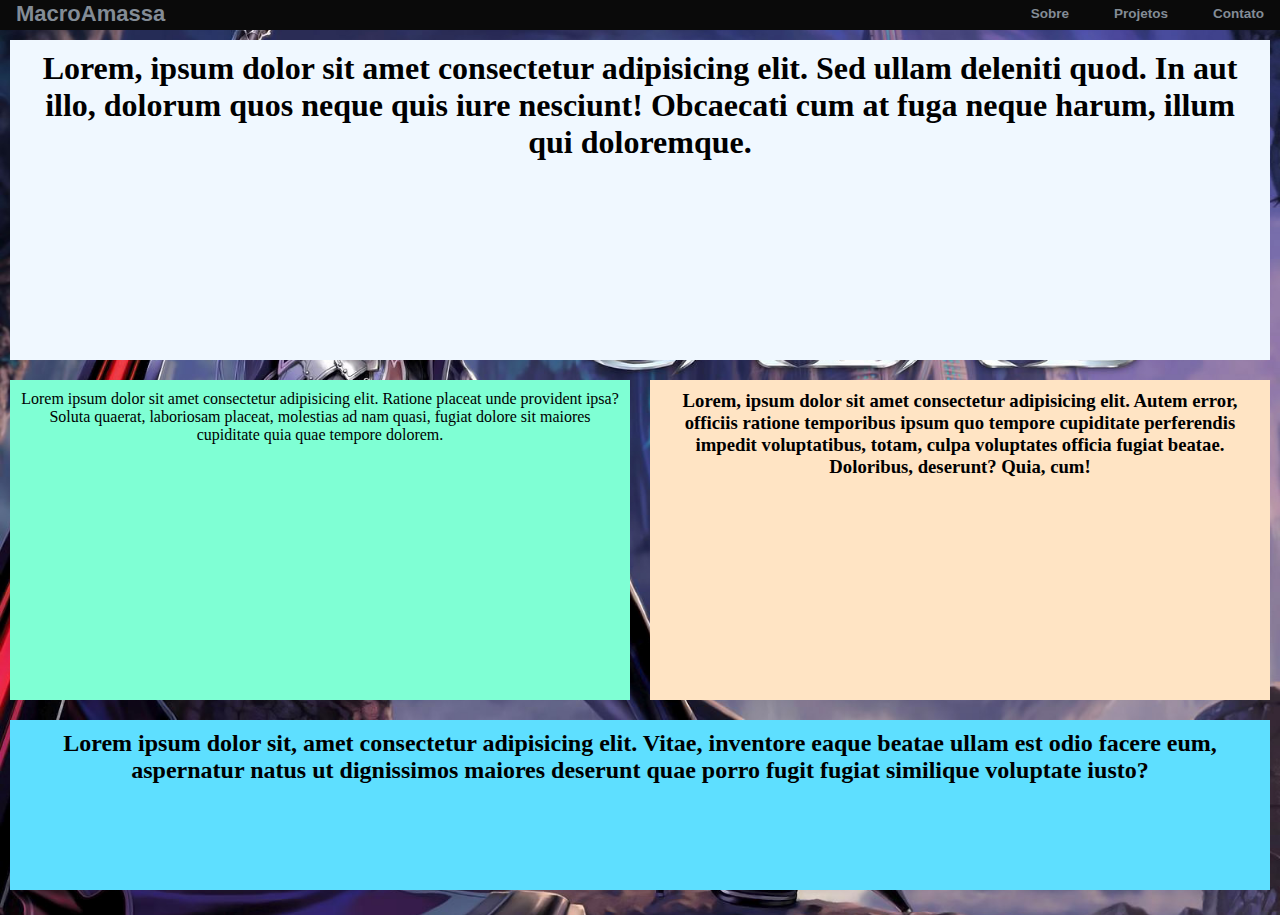
<file: DesafioNavBar/index.html>
<!DOCTYPE html>
<html lang="pt-br">
<head>
    <meta charset="UTF-8">
    <meta name="viewport" content="width=device-width, initial-scale=1.0">
    <title>Document</title>
    <link rel="stylesheet" href="style.css"/>
    <script defer src="app.js"></script>
</head>
<body>
    <header class="header">
        <nav class="nav">
            <a href="/" class="logo"><h1>MacroAmassa</h1></a>
            <button class="hamburger"></button>
            <ul class="nav-list">
            <li><a href="#"><h2>Sobre</h2></a></li>
            <li><a href="#"><h2>Projetos</h2></a></li>
            <li><a href="#"><h2>Contato</h2></a></li>
            </ul> 
        </nav>
    </header>
    <div class="wrapper">
        
        <div class="main">
            <p><h1>Lorem, ipsum dolor sit amet consectetur adipisicing elit. Sed ullam deleniti quod. In aut illo, dolorum quos neque quis iure nesciunt! Obcaecati cum at fuga neque harum, illum qui doloremque.</h1></p>
        </div>
        <div class="side side1">
            Lorem ipsum dolor sit amet consectetur adipisicing elit. Ratione placeat unde provident ipsa? Soluta quaerat, laboriosam placeat, molestias ad nam quasi, fugiat dolore sit maiores cupiditate quia quae tempore dolorem.
        </div>
        <div class="side side2">
            <h3>Lorem, ipsum dolor sit amet consectetur adipisicing elit. Autem error, officiis ratione temporibus ipsum quo tempore cupiditate perferendis impedit voluptatibus, totam, culpa voluptates officia fugiat beatae. Doloribus, deserunt? Quia, cum!</h3>
        </div>
        <footer class="footer">
            <h2>Lorem ipsum dolor sit, amet consectetur adipisicing elit. Vitae, inventore eaque beatae ullam est odio facere eum, aspernatur natus ut dignissimos maiores deserunt quae porro fugit fugiat similique voluptate iusto?</h2>
        </footer>

    </div>
    
    
</body>
</html>
</file>
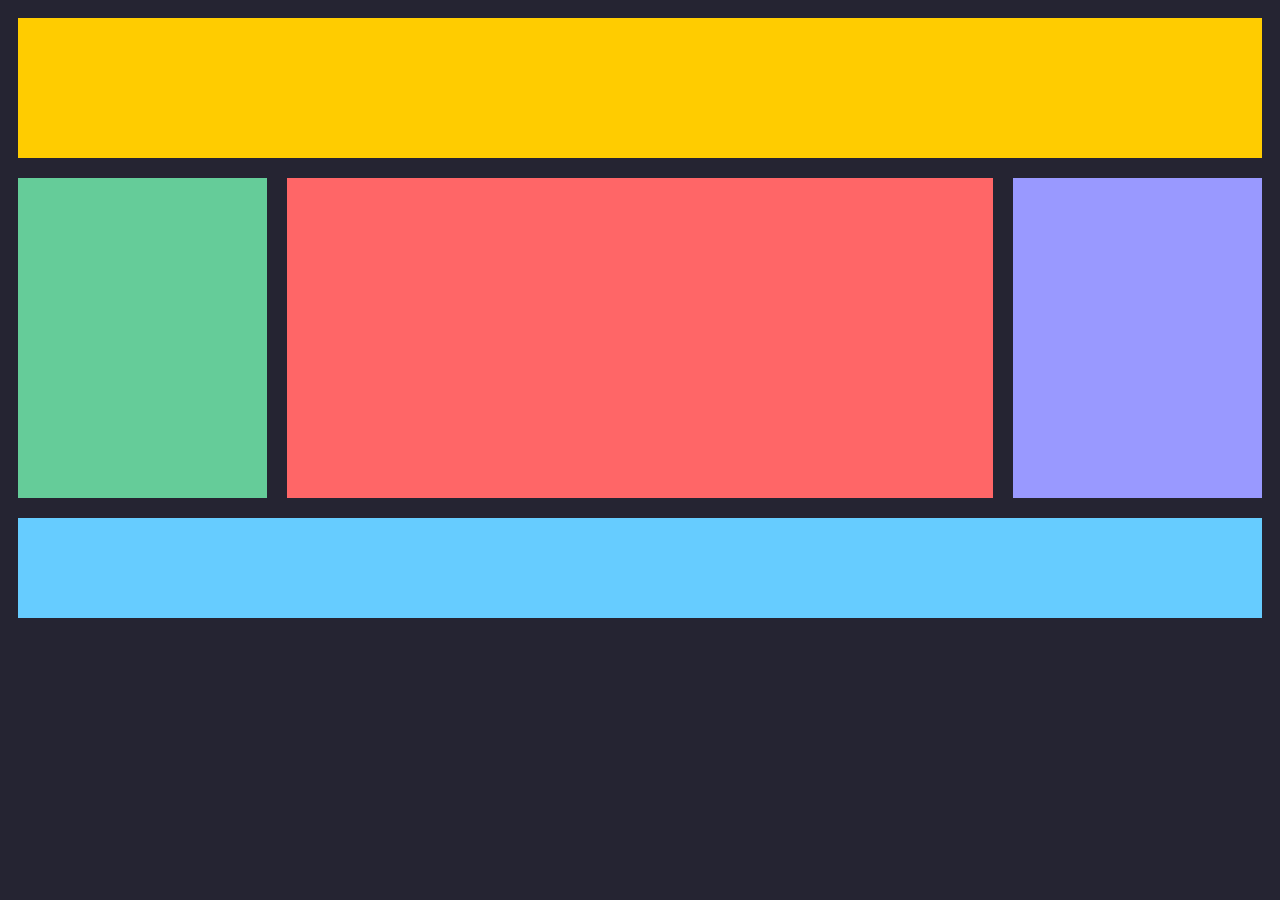
<file: testando layout/index.html>
<!DOCTYPE html>
<html lang="en">
<head>
    <meta charset="UTF-8">
    <meta name="viewport" content="width=device-width, initial-scale=1.0">
    <link rel="stylesheet" href="style.css">
    <title>Document</title> 
</head>
<body>
    <div class="wrapper">
        <header class="header">

            
        </header>
        <div class="main"></div>
        <div class="side side1"></div>
        <div class="side side2"></div>
        <footer class="footer"></footer>

    </div>





    
    
</body>
</html>
</file>
<file: DesafioNavBar/style.css>
* {
    margin: 0;
    padding: 0;
}
body {
    height: calc(105vh - 30px);
    background: center / cover no-repeat url("cabal.jpeg");
}


.wrapper {
    display: flex;
    flex-flow: row wrap;
    text-align: center;
    
}

.wrapper > *{
    padding: 10px;
    margin: 10px;
    flex: 1 100%;
}


.footer{
    background-color: #5edfff;
    height: 150px;
}

.main {
    background-color: aliceblue;
    height: 300px;

}

.side1{
   background-color: aquamarine;
   height: 300px;

}

.side2 {
    background-color: bisque;
    height: 300px;
}

a{
    font-family: sans-serif;
    text-decoration: none;
    
}

a::after {
    content: "";
    display: block;
    width: 0;
    height: 3px;
    background: #5edfff;
    transition: .5s ease-out;
  }
  
  a:hover::after {
    width: 100%;
  }
.header {
    background: rgb(10, 10, 10);
    padding-inline: 16px;
    
    
    


}

.nav {
    max-width: 1280px;
    height: 30px;
    margin-inline: auto;
    display: flex;
    justify-content: space-between;
    align-items: center;
}

.logo {
    font-size: 11px;
    color: #838C96;

}

.nav-list {
    display: flex;
    gap: 45px;
    list-style: none;
}

.nav-list a {
    font-size: 9px;
    color: #838C96;
    padding-block: 16px;

}



.hamburger {
    display: none;
    border: none;
    background: none;   
    border-top: 3px solid #838C96;
    cursor: pointer;




}

.hamburger::before,
.hamburger::after {
    content: "";
    display: block;
    width: 30px;
    height: 3px;
    background: #838C96;
    margin-top: 5px;
    position: relative;
    transition: 0.3s;
    
}
    @media (max-width: 750px) {
        .hamburger {
            display: block;
            z-index: 1;
        }

        
        .nav-list {
            position: fixed;
            top: 0;
            left: 0;
            width: 100vw;
            height: 100vh;
            background: black;
            clip-path: circle(100px at 90% -15%);
            transition: 0.7s ease-out;



            flex-direction: column;
            justify-content: space-around;
            align-items: center;
            gap: 0;
            pointer-events: none;
        }

        .nav-list a {
            font-size: 10px;
            opacity: 0;           


        }

        .nav-list li:nth-child(1) a {
            transition: 0.5s 0.2s;

        }
        .nav-list li:nth-child(2) a {
            transition: 0.5s 0.4s;

        }
        .nav-list li:nth-child(3) a {
            transition: 0.5s 0.6s;

        }
        /* Estilos ativos*/

        .nav.active .nav-list  {
            clip-path: circle(1500px at 90% -15%);
            pointer-events: all;
        }

        .nav.active .nav-list a {
            opacity: 1;
        }

        .nav.active .hamburger{
            position: fixed;
            top: 26px;
            right: 16px;
            border-top-color: transparent;

        }

        .nav.active .hamburger::before {
            transform: rotate(135deg);
        }

        .nav.active .hamburger::after {
            transform: rotate(-135deg);
            top: -7px;

        }
        .main {
            flex: 3;
        }
        .side1 {
            order: 1;
        }
        .side2 {
            order: 2;
        }
        .main {
            order: 2;
        }
        .footer {
            order: 4;
        }
        
    } 
    @media all and (min-width: 600px){
        .side{
            flex: 1;
        }
    }
</file>
<file: testando layout/style.css>
body {
    background-color: #252432;
    font-family: 'Roboto',sans-serif;
}

.wrapper {
    display: flex;
    flex-flow: row wrap;
    text-align: center;
}

.wrapper > *{
    padding: 10px;
    margin: 10px;
    flex: 1 100%;
}

.header {
    background-color: #ffcc00;
    height: 120px;
}

.footer{
    background-color: #66ccff;
    height: 80px;
}

.main {
    background-color: #ff6667;
    height: 300px;

}

.side1{
    background-color: #65cc99;

}

.side2 {
    background-color: #9999ff;
}

@media all and (min-width: 800px){
    .main {
        flex: 3;
    }
    .side1 {
        order: 1;
    }
    .side2 {
        order: 2;
    }
    .main {
        order: 2;
    }
    .footer {
        order: 4;
    }
}


@media all and (min-width: 600px){
    .side{
        flex: 1;
    }
}
</file>
